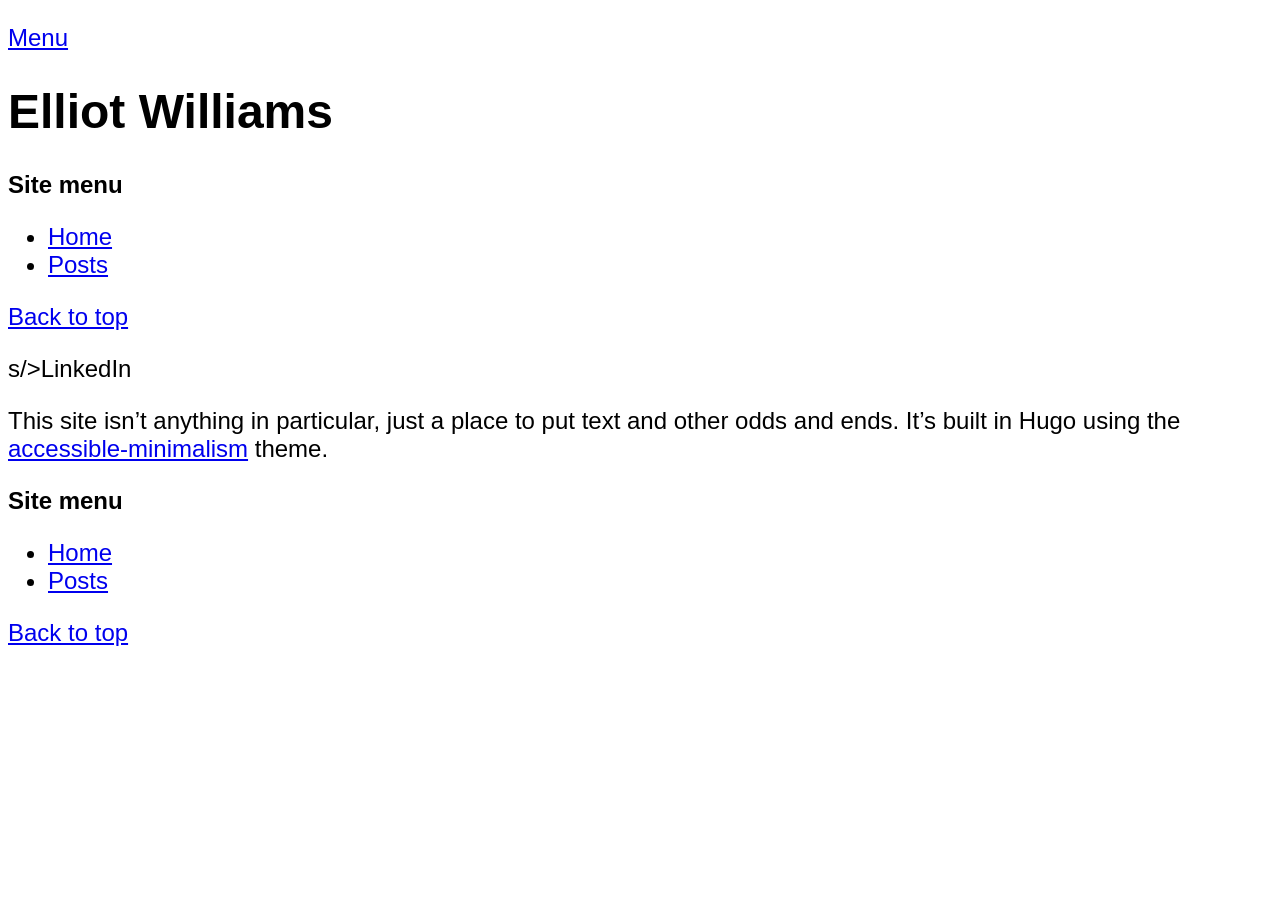
<file: index.html>
<!doctype html><html lang=en-gb xmlns=http://www.w3.org/1999/xhtml><head><meta charset=utf-8><meta name=viewport content="width=device-width,initial-scale=1"><link rel=icon href=data:,%89PNG%0D%0A%1A%0A><link rel=alternate type=application/rss+xml href=https://elliot.wales/index.xml title="Elliot Williams"><title>Elliot Williams</title><style type=text/css>body{font-size:150%;font-family:muli,avenir,helvetica neue,helvetica,ubuntu,roboto,noto,segoe ui,arial,sans-serif}</style></head><body><p><a href=#nav-menu>Menu</a></p><h1 class=title>Elliot Williams</h1><p><a id=nav-menu><strong>Site menu</strong></a></p><ul><li><a href=/>Home</a></li><li><a href=/posts/>Posts</a></li></ul><p><a href=#>Back to top</a></p></body></html>s/>LinkedIn</a></li></ul><p>This site isn&rsquo;t anything in particular, just a place to put text and other odds and ends. It&rsquo;s built in Hugo using the <a href=https://github.com/leonstafford/accessible-minimalism-hugo-theme>accessible-minimalism</a> theme.</p><p><a id=nav-menu><strong>Site menu</strong></a></p><ul><li><a href=/>Home</a></li><li><a href=/posts/>Posts</a></li></ul><p><a href=#>Back to top</a></p></body></html>
</file>
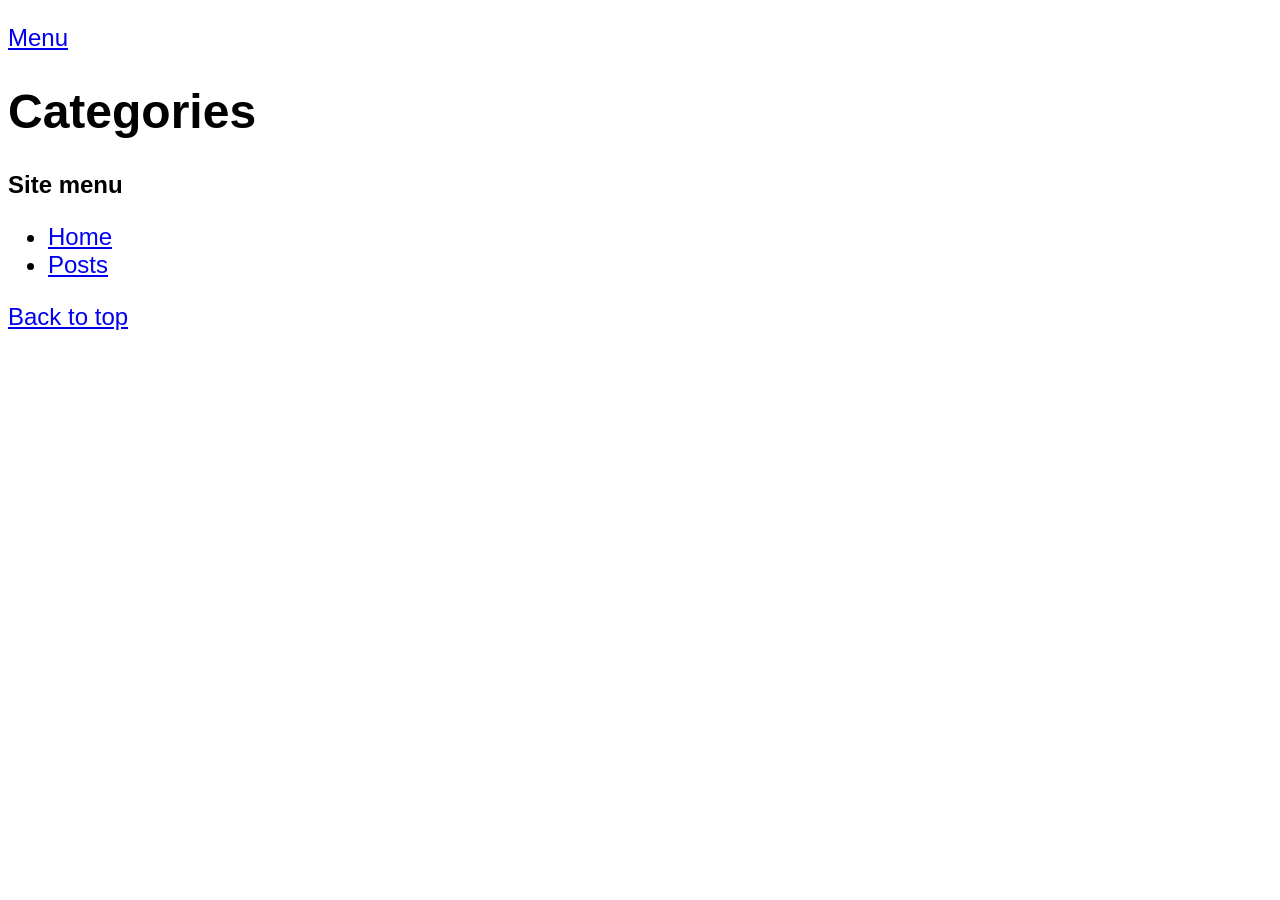
<file: categories/index.html>
<!doctype html><html lang=en-gb xmlns=http://www.w3.org/1999/xhtml><head><meta charset=utf-8><meta name=viewport content="width=device-width,initial-scale=1"><link rel=icon href=data:,%89PNG%0D%0A%1A%0A><link rel=alternate type=application/rss+xml href=https://elliot.wales/categories/index.xml title="Elliot Williams"><title>Elliot Williams | Categories</title><style type=text/css>body{font-size:150%;font-family:muli,avenir,helvetica neue,helvetica,ubuntu,roboto,noto,segoe ui,arial,sans-serif}</style></head><body><p><a href=#nav-menu>Menu</a></p><h1>Categories</h1><p><a id=nav-menu><strong>Site menu</strong></a></p><ul><li><a href=/>Home</a></li><li><a href=/posts/>Posts</a></li></ul><p><a href=#>Back to top</a></p></body></html>
</file>
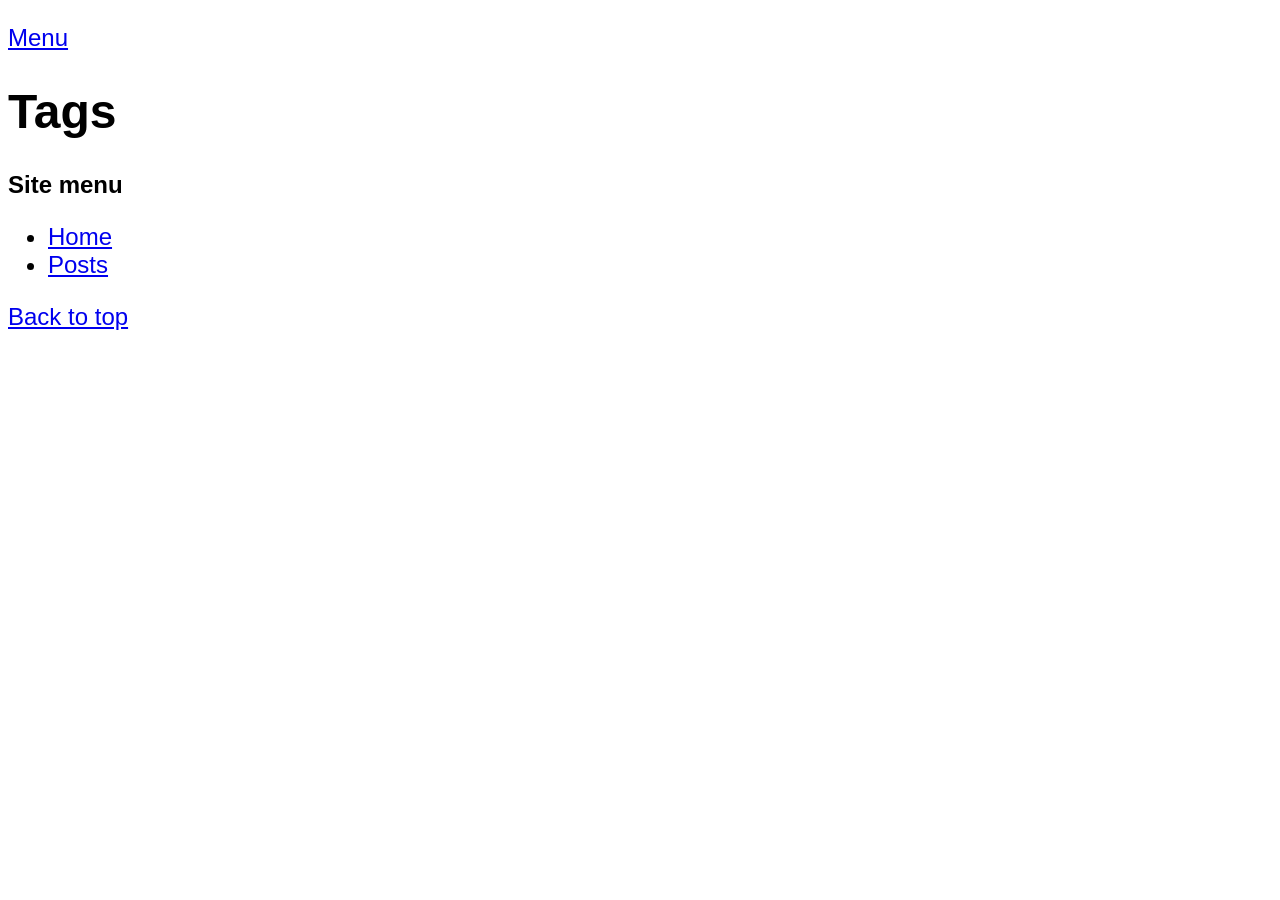
<file: tags/index.html>
<!doctype html><html lang=en-gb xmlns=http://www.w3.org/1999/xhtml><head><meta charset=utf-8><meta name=viewport content="width=device-width,initial-scale=1"><link rel=icon href=data:,%89PNG%0D%0A%1A%0A><link rel=alternate type=application/rss+xml href=https://elliot.wales/tags/index.xml title="Elliot Williams"><title>Elliot Williams | Tags</title><style type=text/css>body{font-size:150%;font-family:muli,avenir,helvetica neue,helvetica,ubuntu,roboto,noto,segoe ui,arial,sans-serif}</style></head><body><p><a href=#nav-menu>Menu</a></p><h1>Tags</h1><p><a id=nav-menu><strong>Site menu</strong></a></p><ul><li><a href=/>Home</a></li><li><a href=/posts/>Posts</a></li></ul><p><a href=#>Back to top</a></p></body></html>
</file>
